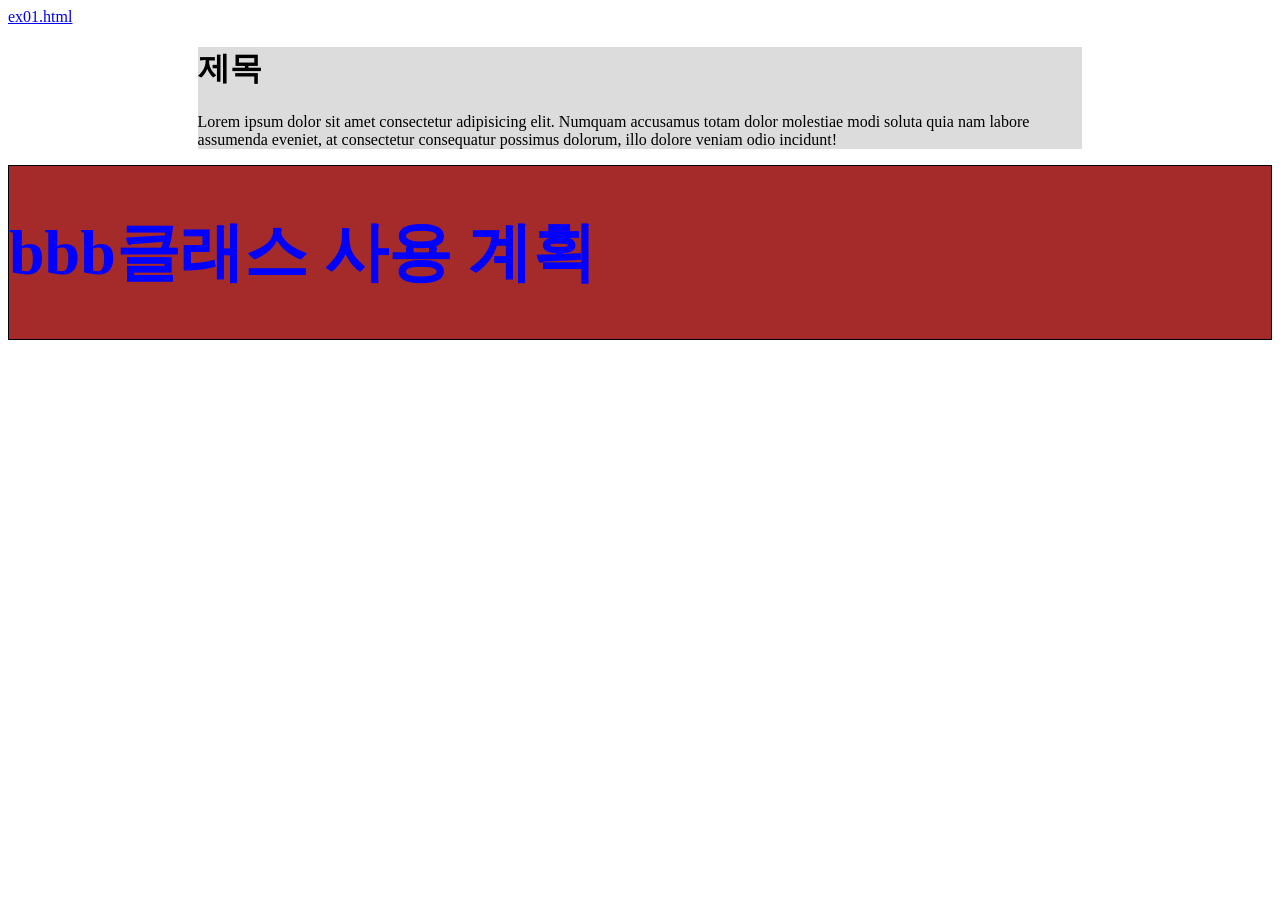
<file: 20260311/index.html>
<!DOCTYPE html>
<html lang="en">
<head>
    <meta charset="UTF-8">
    <meta name="viewport" content="width=device-width, initial-scale=1.0">
    <title>Document</title>
</head>
<style>
    .aaa{
        background-color: rgb(220, 220, 220);
        width: 70%;
        /* margin: 3rem 5rem 0 2rem; */
        margin: 0 auto;


    }
</style>
<link rel="stylesheet" href="index.css">
<body>
    <a href="ex01.html">ex01.html</a>
    <div class="aaa">
        <h1>제목</h1>
        <p>Lorem ipsum dolor sit amet consectetur adipisicing elit. Numquam accusamus totam dolor molestiae modi soluta quia nam labore assumenda eveniet, at consectetur consequatur possimus dolorum, illo dolore veniam odio incidunt!</p>


    </div>
    <div class="bbb">
        <h1>bbb클래스 사용 계획</h1>
    </div>
</body>
</html>
</file>
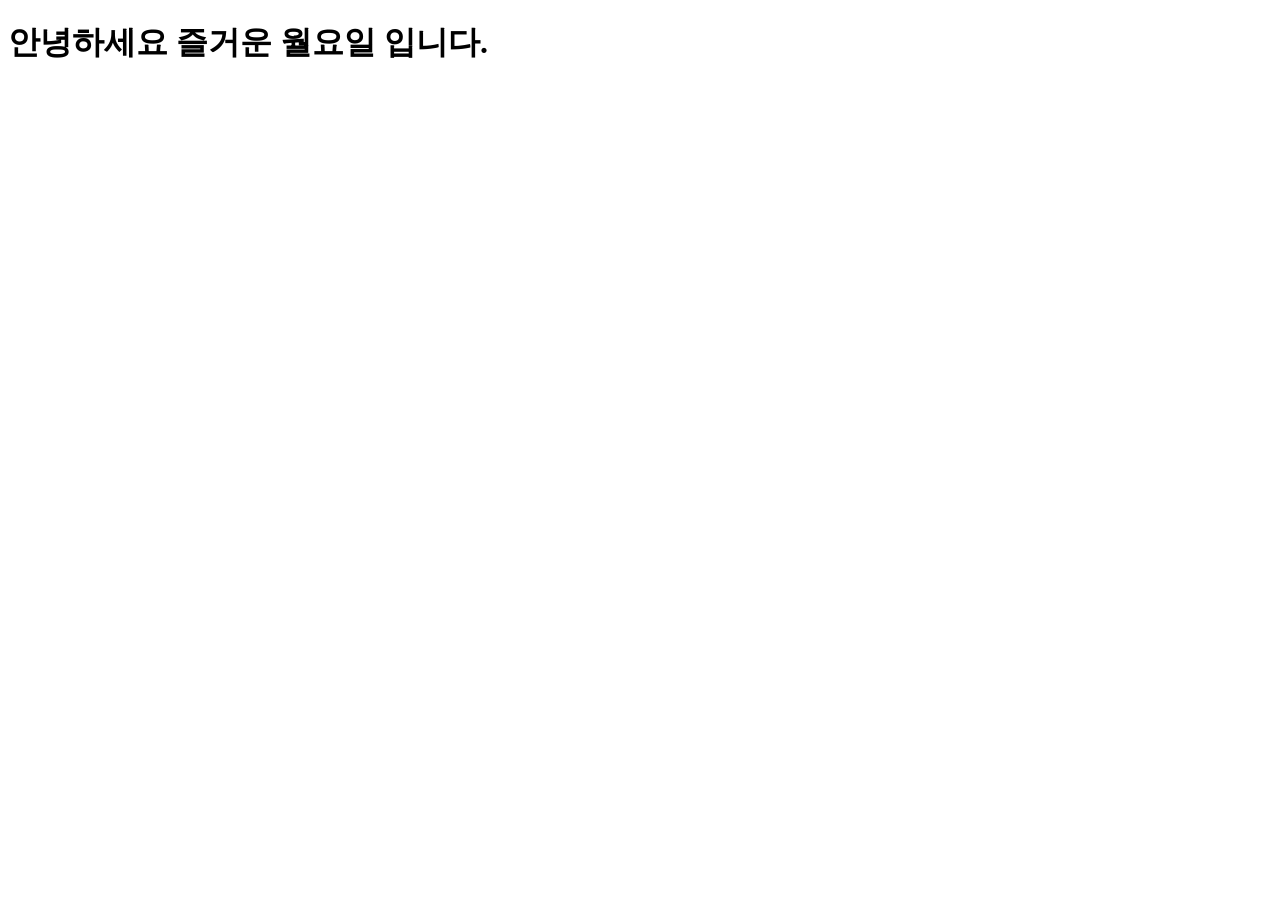
<file: aa.html>
<!DOCTYPE html>
<html lang="en">
<head>
    <meta charset="UTF-8">
    <meta name="viewport" content="width=device-width, initial-scale=1.0">
    <title>문서설정정보</title>
</head>
<body>
    <h1>안녕하세요 즐거운 월요일 입니다.</h1>
</body>
</html>
</file>
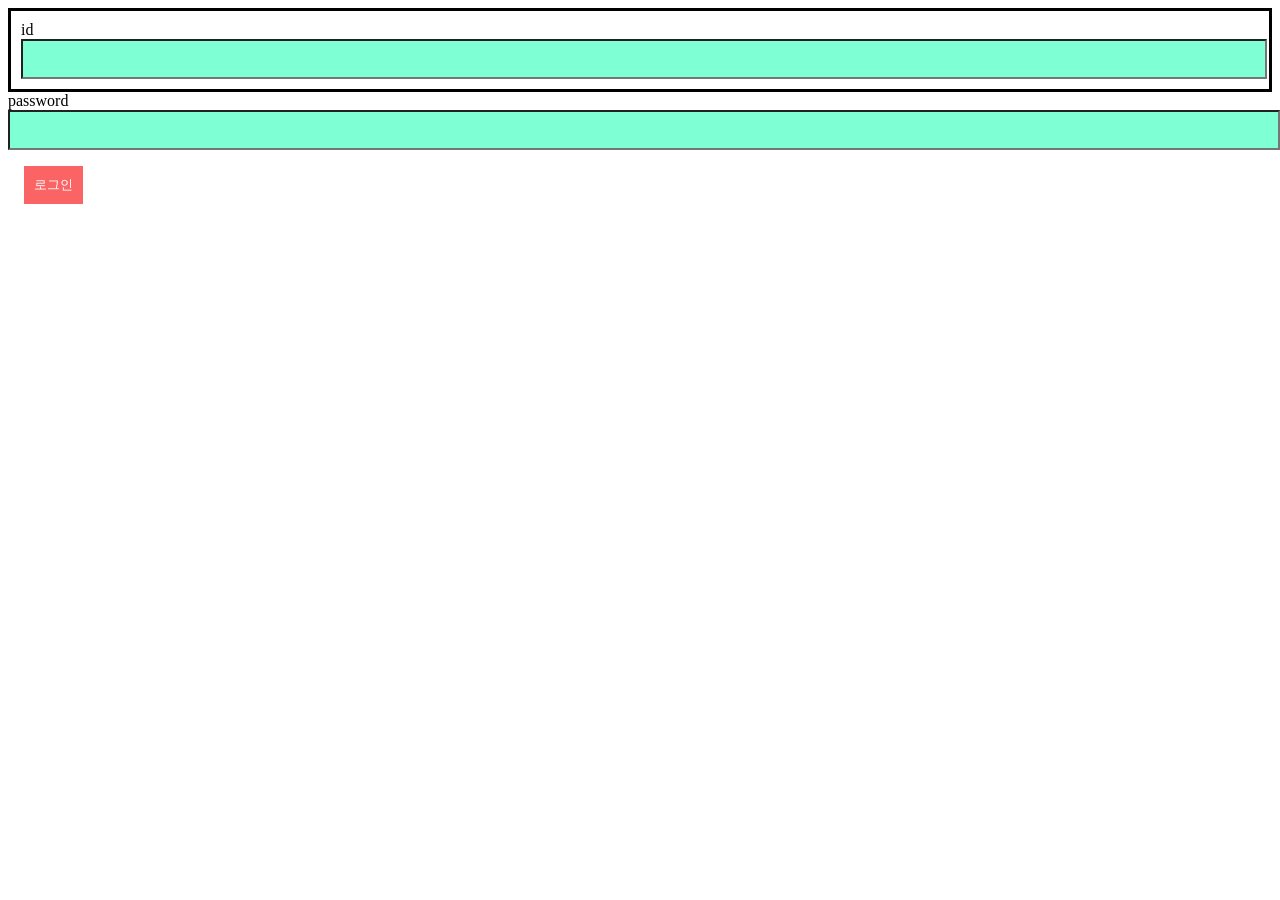
<file: login.html>
<!DOCTYPE html>
<html lang="en">
<head>
    <meta charset="UTF-8">
    <meta name="viewport" content="width=>, initial-scale=1.0">
    <title>Document</title>
    <!--선텍자는 id선택자 태그(h1,input,div)선택자-->

    <style>
         #aa{
            background-color: aquamarine;
            width: 100%;
            font-size: 30px;
         }
         input{
            background-color: aquamarine;
            width: 100%;
            font-size: 30px;
         }
         .mydiv{
            border: 3px solid black;
            padding: 10px;
         }
         button{
            color: white;
            background-color: rgb(250,100,100);
            padding: 10px;
            margin: 1rem;
            border: none;
            cursor: pointer;
         }
         button:hover{
            background-color: blue;
         }
    </style>
</head>
<body>
    <div class="mydiv">
        <label for="aa">id</label>
        <input type="text"name="" id="aa">
    </div>
    <div>
        <label for="">password</label>
        <input type="password"name="" id="">
    </div>
    <button>
        로그인
    </button>
</body>
</html>
</file>
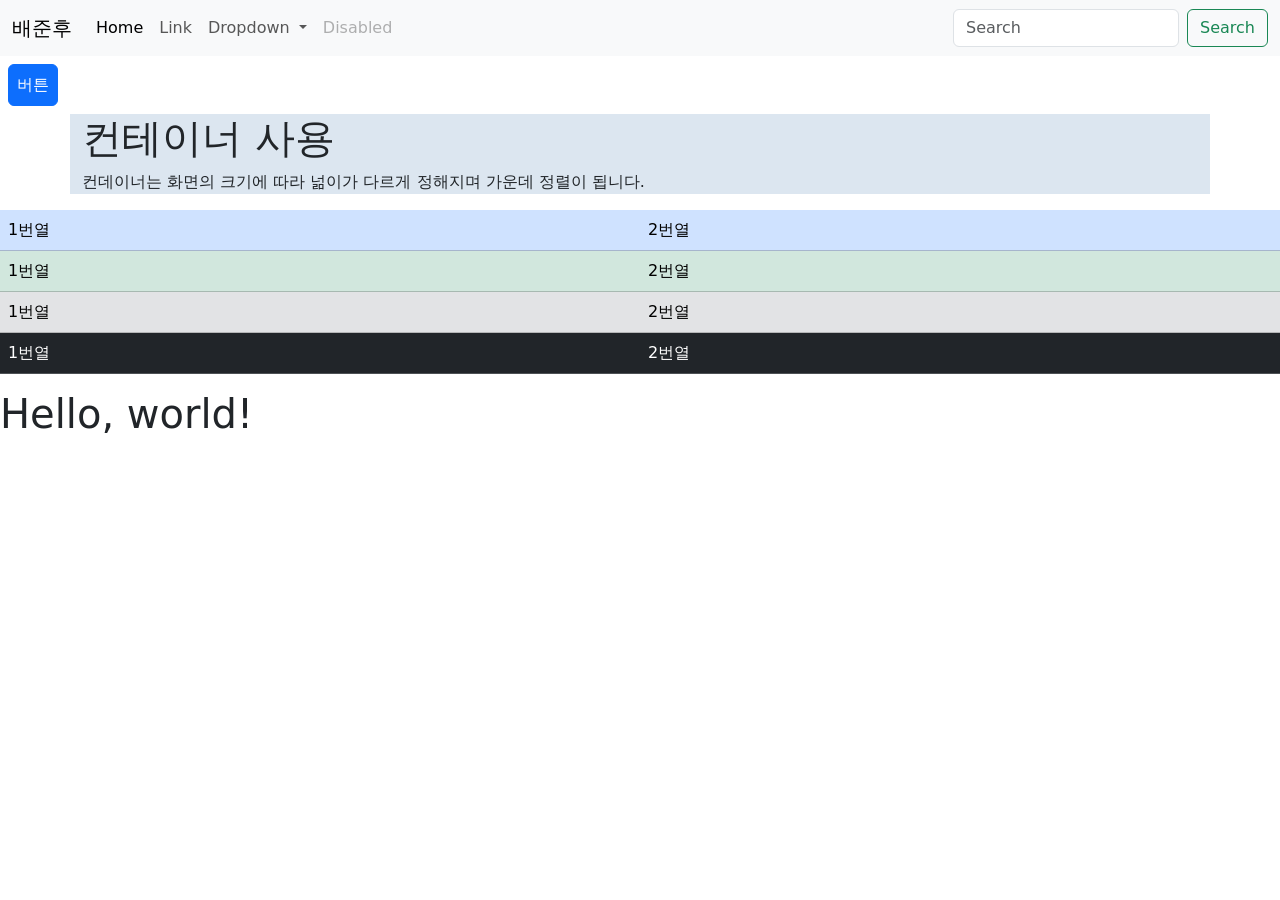
<file: 20260311/ex01.html>
<!doctype html>
<html lang="en">
  <head>
    <meta charset="utf-8">
    <meta name="viewport" content="width=device-width, initial-scale=1">
    <title>Bootstrap demo</title>
    <link href="https://cdn.jsdelivr.net/npm/bootstrap@5.3.8/dist/css/bootstrap.min.css" rel="stylesheet" integrity="sha384-sRIl4kxILFvY47J16cr9ZwB07vP4J8+LH7qKQnuqkuIAvNWLzeN8tE5YBujZqJLB" crossorigin="anonymous">
  </head>
<nav class="navbar navbar-expand-lg bg-body-tertiary">
<div class="container-fluid">
  <a class="navbar-brand" href="#">배준후</a>
  <button class="navbar-toggler" type="button" data-bs-toggle="collapse" data-bs-target="#navbarSupportedContent" aria-controls="navbarSupportedContent" aria-expanded="false" aria-label="Toggle navigation">
    <span class="navbar-toggler-icon"></span>
  </button>
  <div class="collapse navbar-collapse" id="navbarSupportedContent">
    <ul class="navbar-nav me-auto mb-2 mb-lg-0">
      <li class="nav-item">
        <a class="nav-link active" aria-current="page" href="index.html">Home</a>
      </li>
      <li class="nav-item">
        <a class="nav-link" href="https://www.naver.com">Link</a>
      </li>
      <li class="nav-item dropdown">
        <a class="nav-link dropdown-toggle" href="#" role="button" data-bs-toggle="dropdown" aria-expanded="false">
          Dropdown
        </a>
        <ul class="dropdown-menu">
          <li><a class="dropdown-item" href="#">Action</a></li>
          <li><a class="dropdown-item" href="#">Another action</a></li>
          <li><hr class="dropdown-divider"></li>
          <li><a class="dropdown-item" href="#">Something else here</a></li>
        </ul>
      </li>
      <li class="nav-item">
        <a class="nav-link disabled" aria-disabled="true">Disabled</a>
      </li>
    </ul>
    <form class="d-flex" role="search">
      <input class="form-control me-2" type="search" placeholder="Search" aria-label="Search" />
      <button class="btn btn-outline-success" type="submit">Search</button>
    </form>
  </div>
</div>
</nav>
    <div>
        <button class="btn btn-primary" style="margin: 0.5rem;padding: 0.5rem;">버튼</button>

    </div>
   <div class="container" style="background-color: rgb(220, 230, 240);">
        <h1>컨테이너 사용</h1>
        <p>컨데이너는 화면의 크기에 따라 넒이가 다르게 정해지며 가운데 정렬이 됩니다.</p>
   </div>
  <div>
    <table class="table">
        <tr class="table-primary"><td>1번열</td> <td>2번열</td></tr>
        <tr class="table-success"><td>1번열</td> <td>2번열</td></tr>
        <tr class="table-secondary"><td>1번열</td> <td>2번열</td></tr>
        <tr class="table-dark"><td>1번열</td> <td>2번열</td></tr>
    </table>
  </div>
  <!-- cmd + x 한줄삭제
  shift + tap 내어쓰기 -->
  <body>
    <h1>Hello, world!</h1>
    <script src="https://cdn.jsdelivr.net/npm/bootstrap@5.3.8/dist/js/bootstrap.bundle.min.js" integrity="sha384-FKyoEForCGlyvwx9Hj09JcYn3nv7wiPVlz7YYwJrWVcXK/BmnVDxM+D2scQbITxI" crossorigin="anonymous"></script>
  </body>
</html>
</file>
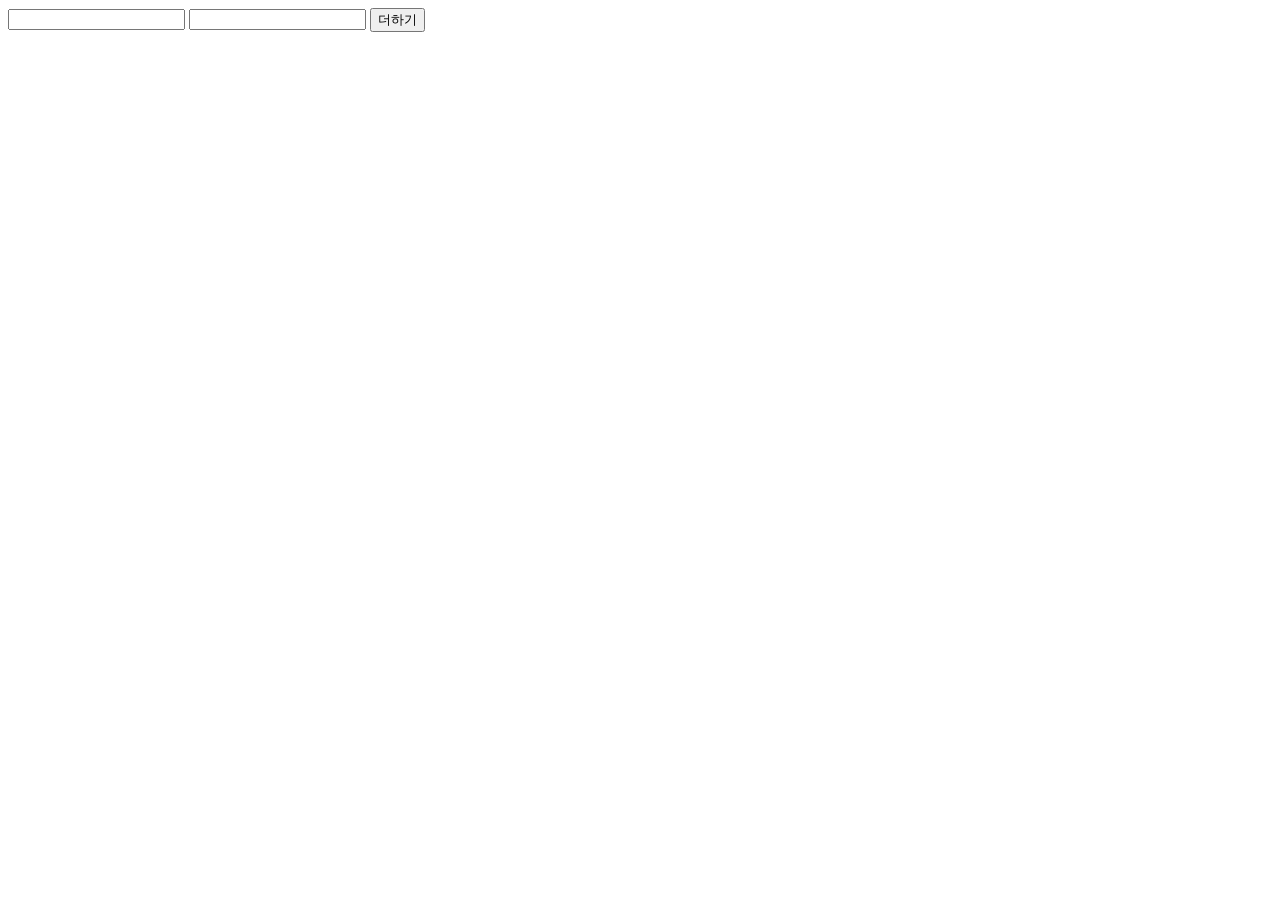
<file: 20260311/ex07.html>
<!DOCTYPE html>
<html lang="en">
<head>
    <meta charset="UTF-8">
    <meta name="viewport" content="width=device-width, initial-scale=1.0">
    <title>Document</title>
</head>
<body>
    <input type="text" name="" id="num1">
    <input type="text" name="" id="num2">
    <button id='sum'>더하기</button>
    <div id="print"></div>

    
</body>
</html>
<script>

    document.getElementById('sum').onclick = function(){
        var result =
       Number( document.getElementById('num1').value)
         + Number(document.getElementById('num2').value);
        console.log(result);
        document.getElementById('print').textContent = result;

    }

</script>
</file>
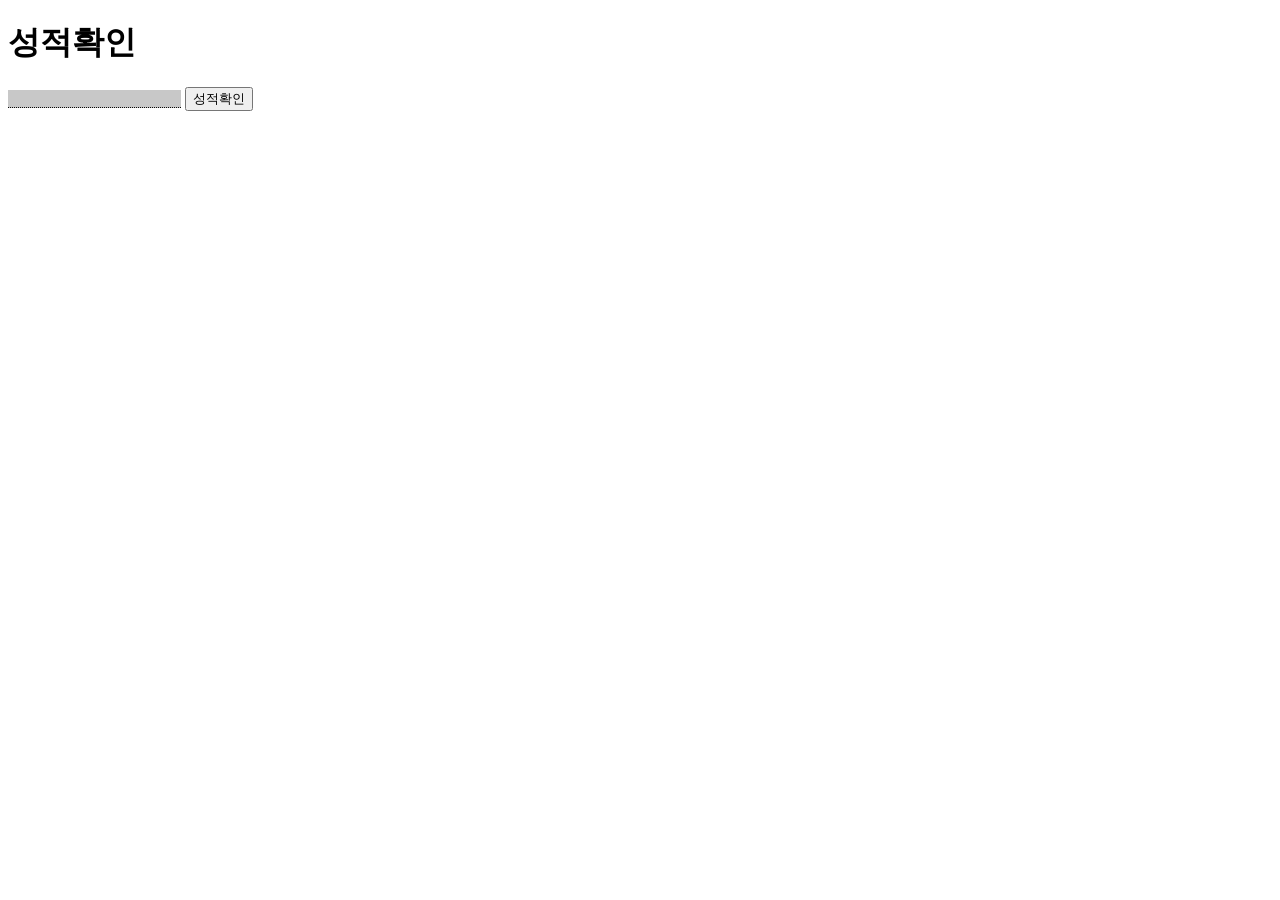
<file: 20260325/ex01.html>
<!doctype html>
<html lang="en">
  <head>
    <meta charset="UTF-8" />
    <meta name="viewport" content="width=device-width, initial-scale=1.0" />
    <title>Document</title>
    <style>
      #score {
        background-color: rgb(200, 200, 200);
        border: none;
        border-bottom: 1px dotted rgb(10, 10, 10);
      }
    </style>
  </head>
  <body>
    <h1>성적확인</h1>
    <input type="text" name="" id="score" value="" />
    <button id="check">성적확인</button>
    <div id="print"></div>
  </body>
</html>
<script>
  document.getElementById("check").onclick = function () {
    const num = document.getElementById("score").value;
    console.log(num);
    if (num >= 90 && num <= 100) {
      document.getElementById("print").textContent = "A학점";
      console.log("A학점");
    } else if (num >= 70 && num <= 90) {
      document.getElementById("print").textContent = "B학점";
      console.log("B학점");
    } else if (num >= 50 && num <= 70) {
      document.getElementById("print").textContent = "C학점";
      console.log("C학점");
    } else if (num >= 0 && num <= 50) {
      document.getElementById("print").textContent = "D학점";
      console.log("D학점");
    }
  };
</script>
</file>
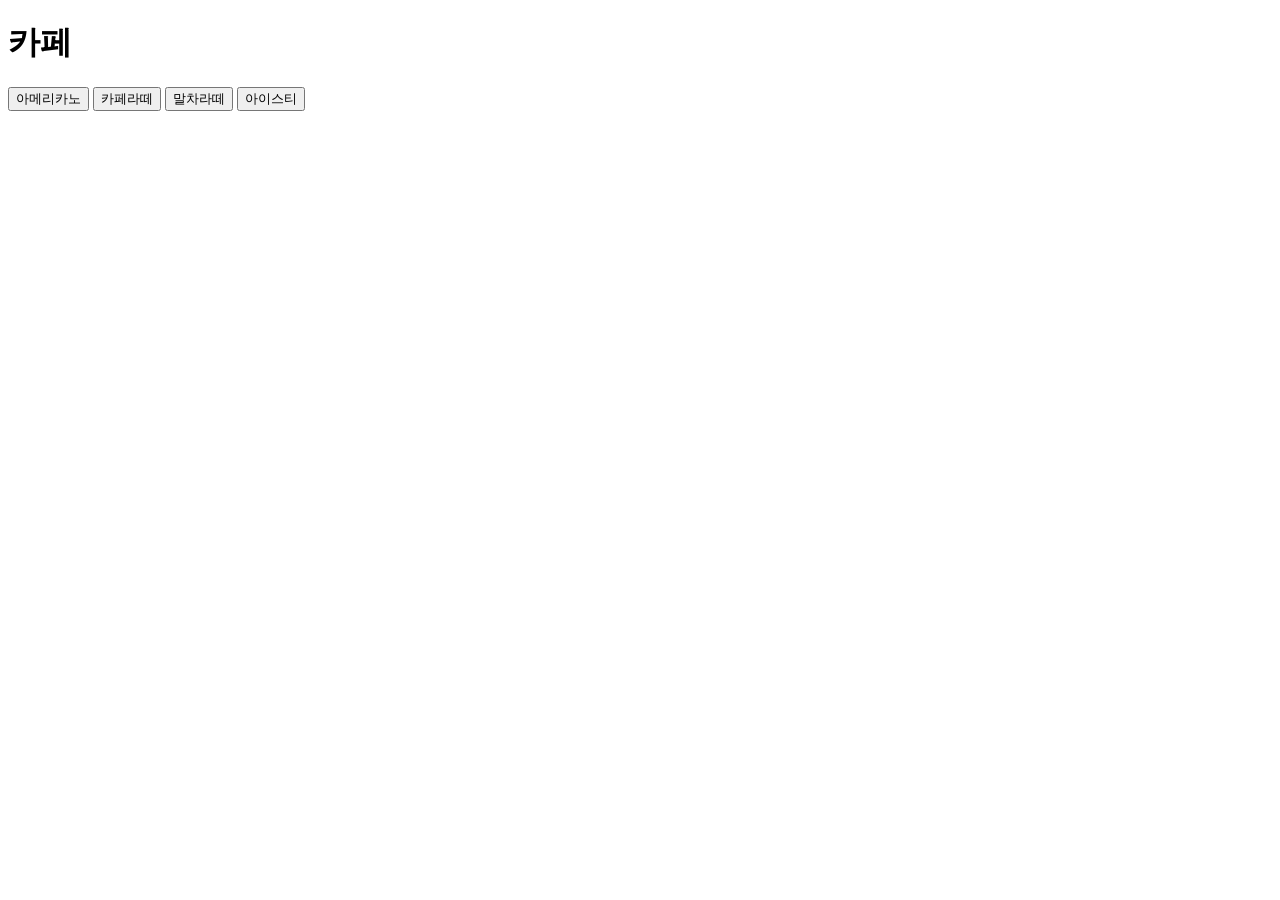
<file: 20260325/ex02.html>
<!doctype html>
<html lang="en">
  <head>
    <meta charset="UTF-8" />
    <meta name="viewport" content="width=, initial-scale=1.0" />
    <title>Document</title>
  </head>
  <body>
    <h1>카페</h1>
    <button id="cano">아메리카노</button>
    <button id="latte">카페라떼</button>
    <button id="mal">말차라떼</button>
    <button id="ice">아이스티</button>
    <div id="divcano"></div>
    <div id="divlatte"></div>
    <div id="divmal"></div>
    <div id="divice"></div>
  </body>
</html>
<script>
  let cano = 0;
  document.getElementById("cano").onclick = function () {
    cano++;
    document.getElementById("divcano").textContent =
      "아메리카노 " + cano + "개입니다.";
  };
  let latte = 0;
  document.getElementById("latte").onclick = function () {
    latte++;
    document.getElementById("divlatte").textContent =
      "카페라떼 " + latte + "개입니다.";
  };
  let mal = 0;
  document.getElementById("mal").onclick = function () {
    mal++;
    document.getElementById("divmal").textContent =
      "말차라떼" + mal + "개입니다.";
  };
  let ice = 0;
  document.getElementById("ice").onclick = function () {
    ice++;
    document.getElementById("divice").textContent =
      "아이스티 " + ice + "개입니다.";
  };
</script>
</file>
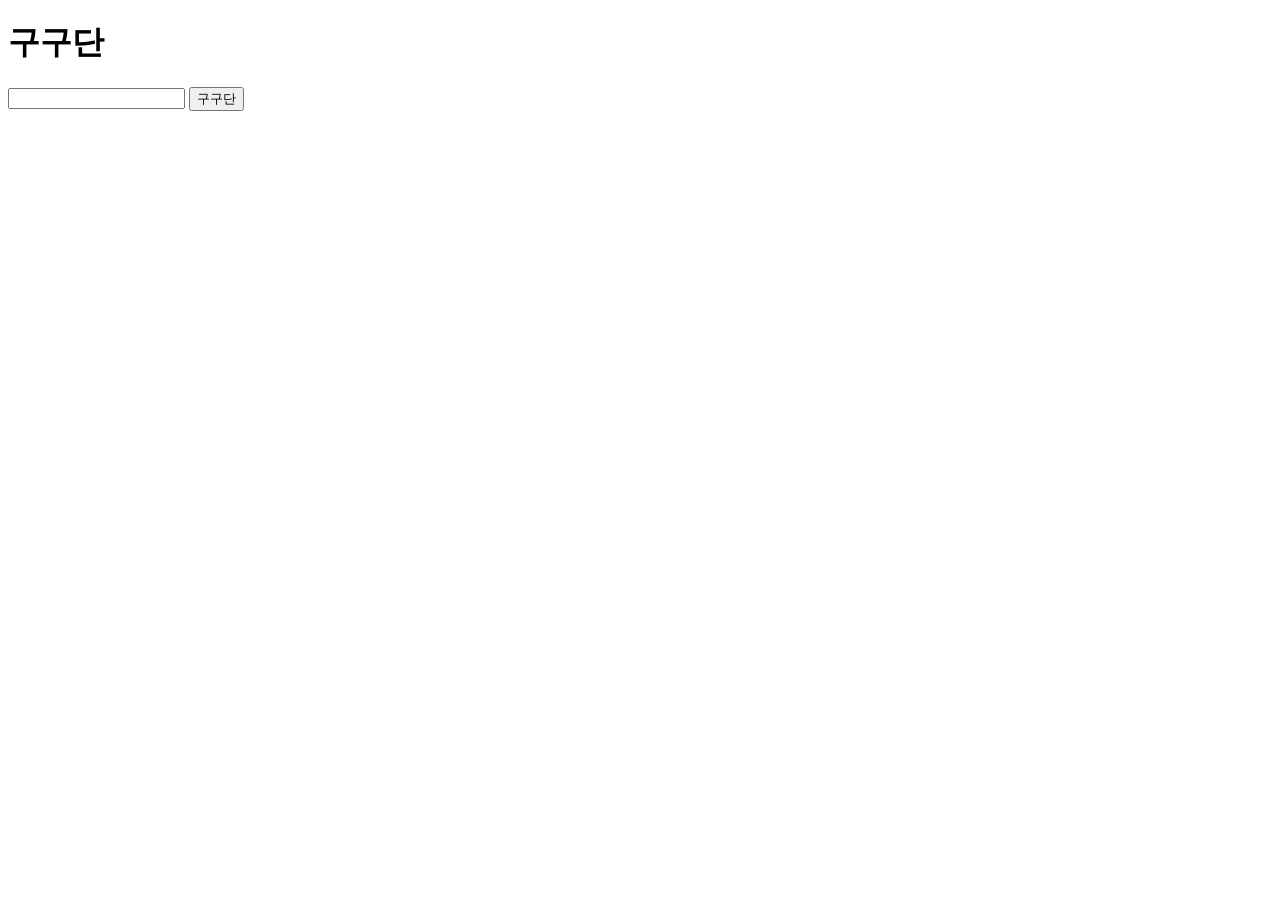
<file: 20260330/ex3.html>
<!doctype html>
<html lang="en">
  <head>
    <meta charset="UTF-8" />
    <meta name="viewport" content="width=device-width, initial-scale=1.0" />
    <title>Document</title>
  </head>
  <body>
    <h1>구구단</h1>
    <input type="text" id="gugudan" />
    <button id="check">구구단</button>
    <div id="print"></div>
  </body>
</html>
<script>
  document.getElementById("check").onclick = function () {
    const gugudan = document.getElementById("gugudan").value; // input값안에 있는 value(값)가져오기
    const div = document.getElementById("print"); // div태그 가져오기

    // input 태그 가져오면 value 속성 있고
    // button 태그 가져오면 onclick 속성 있고
    // div,h1~h5 태그 가져오면 textContent,innerHTML  속성있다

    let result = "";
    for (let i = 1; i < 10; i++) {
      result = result + `${gugudan} *${i} = ${gugudan * i}` + '<br/>';
    }

    div.innerHTML = result;
  };
</script>
</file>
<file: 20260311/index.css>
.bbb{
    font-size: 2rem;
    color: blue;
    background-color: brown;
    border: 1px solid black;

}
</file>
